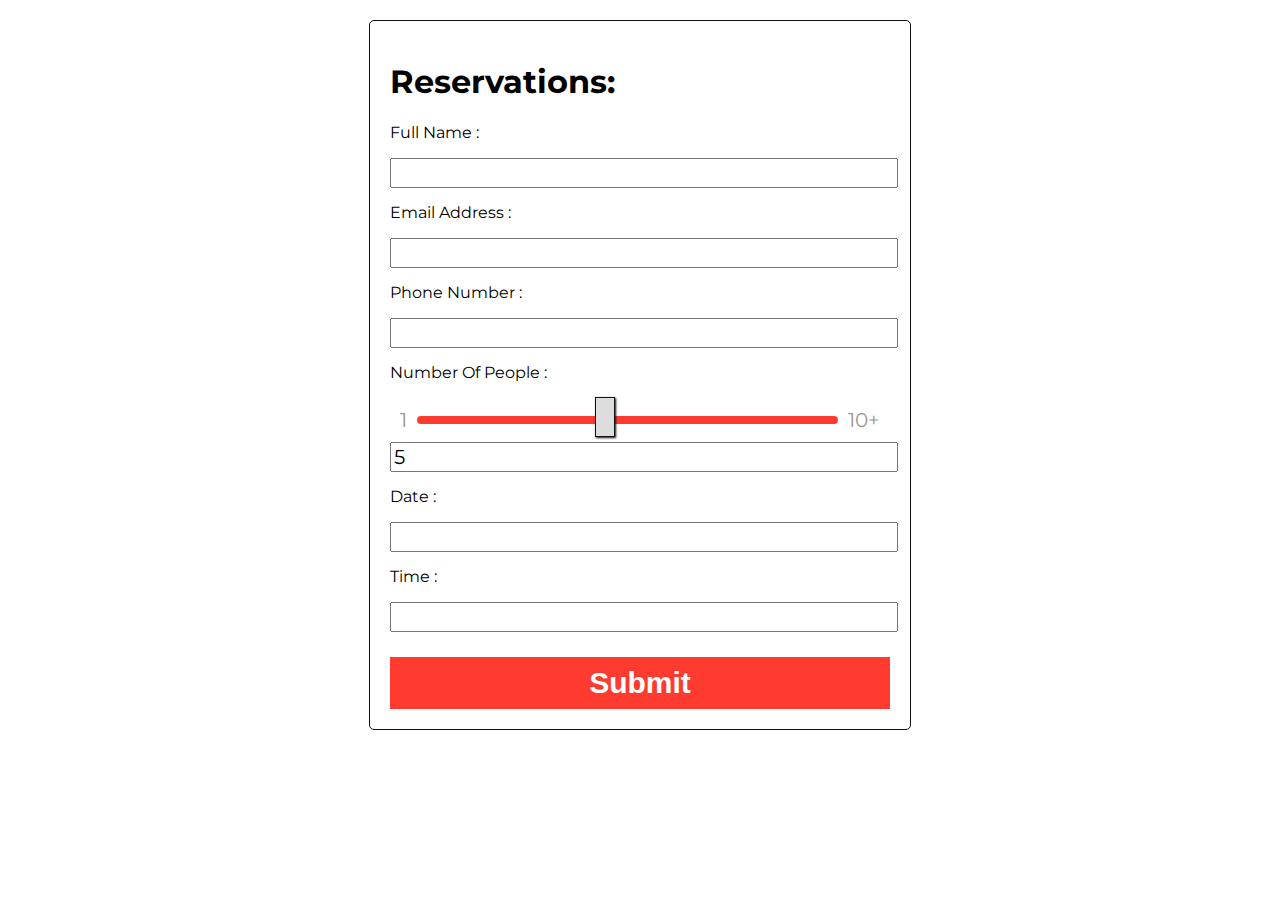
<file: reservation.html>
<!DOCTYPE html>
<html lang="en">
<head>
    <meta charset="UTF-8">
    <meta http-equiv="X-UA-Compatible" content="IE=edge">
    <meta name="viewport" content="width=device-width, initial-scale=1.0">
    <link rel="stylesheet" href="reservation.css">
    <title>Document</title>
</head>
<body>
    <div class="reservations">
        <h1>Reservations:</h1>
        <p>Full Name : </p>
        <input type="text" data-field="name">
        <p>Email Address : </p>
        <input type="text" data-field="email">
        <p>Phone Number : </p>
        <input type="text" data-field="phone">
        <p>Number Of People : </p>
        <input id="slider" type="range" name="rangeInput" min="1" max="10" value="5" onchange="updateTextInput(this.value);">
        <input type="text" id="textInput" value="5">
        <p>Date : </p>
        <input type="text" data-field="date">
        <p>Time : </p>
        <input type="text" data-field="time">
        <button>Submit</button>
      </div>
      
      <div class="thankyou">
        <i class="fa fa-check-square-o"></i>
        <h1>Thank you!</h1>
        <p>The restaurant has been notified of your arrival and a confirmation email has been sent to you.</p>
      </div>
      
      <div id="dtBox"></div>
      <script src="reservation.js"></script>
</body>
</html>
</file>
<file: reservation.css>
@import url(//fonts.googleapis.com/css?family=Montserrat);

.reservations {
  margin: auto auto;
  display: block;
  position: relative;
  max-width: 500px;
  font-family: 'Montserrat', sans-serif;
  border: 1px solid #111;
  padding: 20px;
  border-radius: 5px;
  margin-top: 20px;
  opacity: 1;
}

.reservations.close {
  opacity: 0;
  display: none;
}

.reservations p {
  margin-top: 15px;
}

.reservations input {
  width: 100%;
  font-family: 'Montserrat', sans-serif;
  font-size: 20px;
}

input[type=range] {
  -webkit-appearance: none;
  margin: 10px 0;
  width: 100%;
}

input[type=range]:focus {
  outline: none;
}

input[type=range]::-webkit-slider-runnable-track {
  width: 100%;
  height: 8px;
  cursor: pointer;
  animate: 0.2s;
  box-shadow: 0px 0px 0px #A6A6A6;
  background: #FF3B30;
  border-radius: 4px;
  border: 0px solid #FF3B30;
}

input[type=range]::-webkit-slider-thumb {
  box-shadow: 1px 1px 2px #111111;
  border: 1px solid #111;
  height: 40px;
  width: 20px;
  border-radius: 0px;
  background: #DDDDDD;
  cursor: pointer;
  -webkit-appearance: none;
  margin-top: -18.5px;
}

input[type=range]:focus::-webkit-slider-runnable-track {
  background: #FF3B30;
}

input[type=range]::-moz-range-track {
  width: 100%;
  height: 8px;
  cursor: pointer;
  animate: 0.2s;
  box-shadow: 0px 0px 0px #A6A6A6;
  background: #FF3B30;
  border-radius: 4px;
  border: 0px solid #FF3B30;
}

input[type=range]::-moz-range-thumb {
  box-shadow: 1px 1px 2px #111111;
  border: 1px solid #111;
  height: 40px;
  width: 20px;
  border-radius: 0px;
  background: #DDDDDD;
  cursor: pointer;
}

input[type=range]::-ms-track {
  width: 100%;
  height: 8px;
  cursor: pointer;
  animate: 0.2s;
  background: transparent;
  border-color: transparent;
  color: transparent;
}

input[type=range]::-ms-fill-lower {
  background: #FF3B30;
  border: 0px solid #FF3B30;
  border-radius: 8px;
  box-shadow: 0px 0px 0px #A6A6A6;
}

input[type=range]::-ms-fill-upper {
  background: #FF3B30;
  border: 0px solid #FF3B30;
  border-radius: 8px;
  box-shadow: 0px 0px 0px #A6A6A6;
}

input[type=range]::-ms-thumb {
  box-shadow: 1px 1px 2px #111111;
  border: 1px solid #111;
  height: 40px;
  width: 20px;
  border-radius: 0px;
  background: #DDDDDD;
  cursor: pointer;
}

input[type=range]:focus::-ms-fill-lower {
  background: #FF3B30;
}

input[type=range]:focus::-ms-fill-upper {
  background: #FF3B30;
}

.reservations #slider:before {
  content: "1 ";
  display: inline;
  padding: 10px;
}

.reservations #slider:after {
  content: "10+";
  display: inline;
  padding: 10px;
}

.reservations button {
  background: #ff3b30;
  color: white;
  text-align: center;
  width: 100%;
  border: 0;
  font-weight: bold;
  font-size: 30px;
  line-height: 50px;
  margin-top: 25px;
  cursor: pointer;
}

.reservations button:hover {
  background: #fe493f;
}

.dtpicker-content {
  box-shadow: 0px 0px 6px #444;
}

.dtpicker-overlay {
  background: rgba(0, 0, 0, .7);
}

.dtpicker-bg {
  font-family: 'Montserrat', sans-serif !Important;
}

.thankyou {
  margin: auto auto;
  display: block;
  position: relative;
  text-align: center;
  background: #00B245;
  color: white;
  width: 500px;
  font-family: 'Montserrat', sans-serif;
  padding: 20px;
  margin-top: 20px;
  display: none;
  opacity: 0;
}

.thankyou i {
  font-size: 70px;
}

.thankyou.open {
  opacity: 1;
  display: block;
}
</file>
